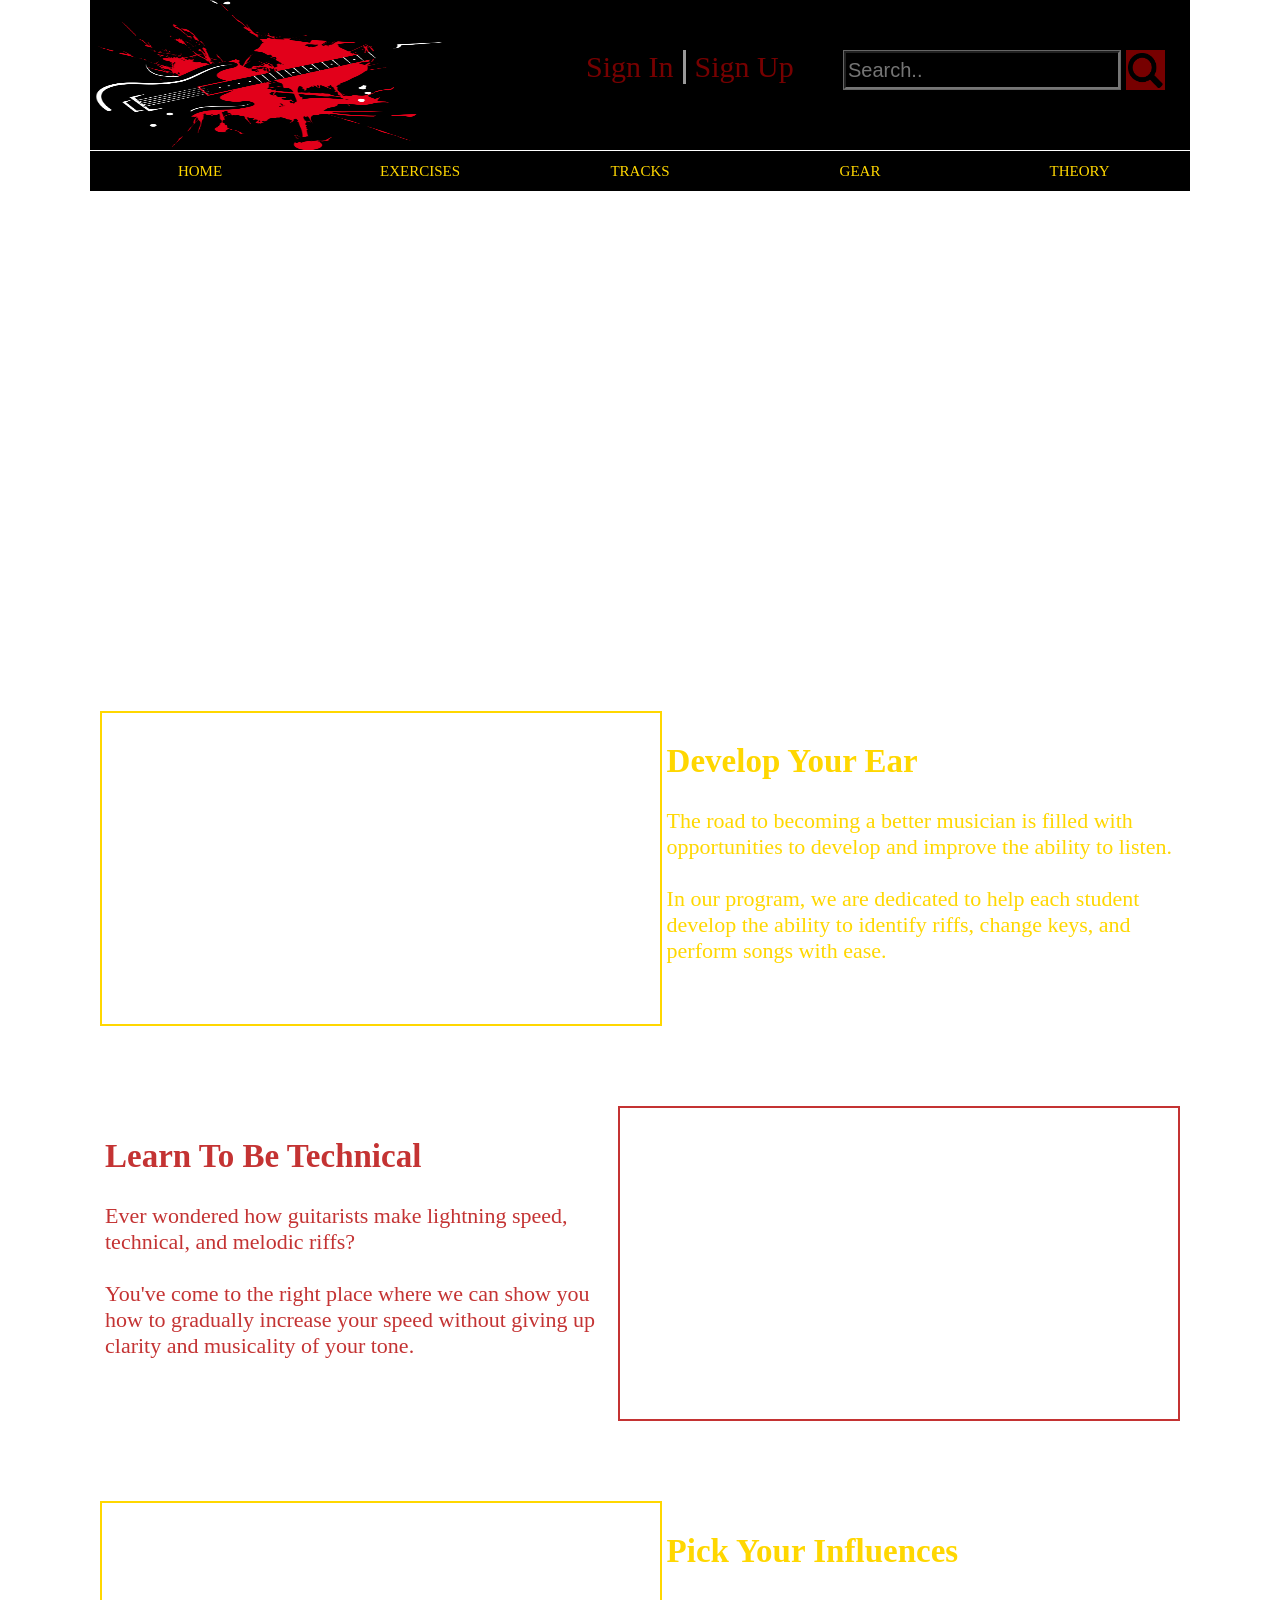
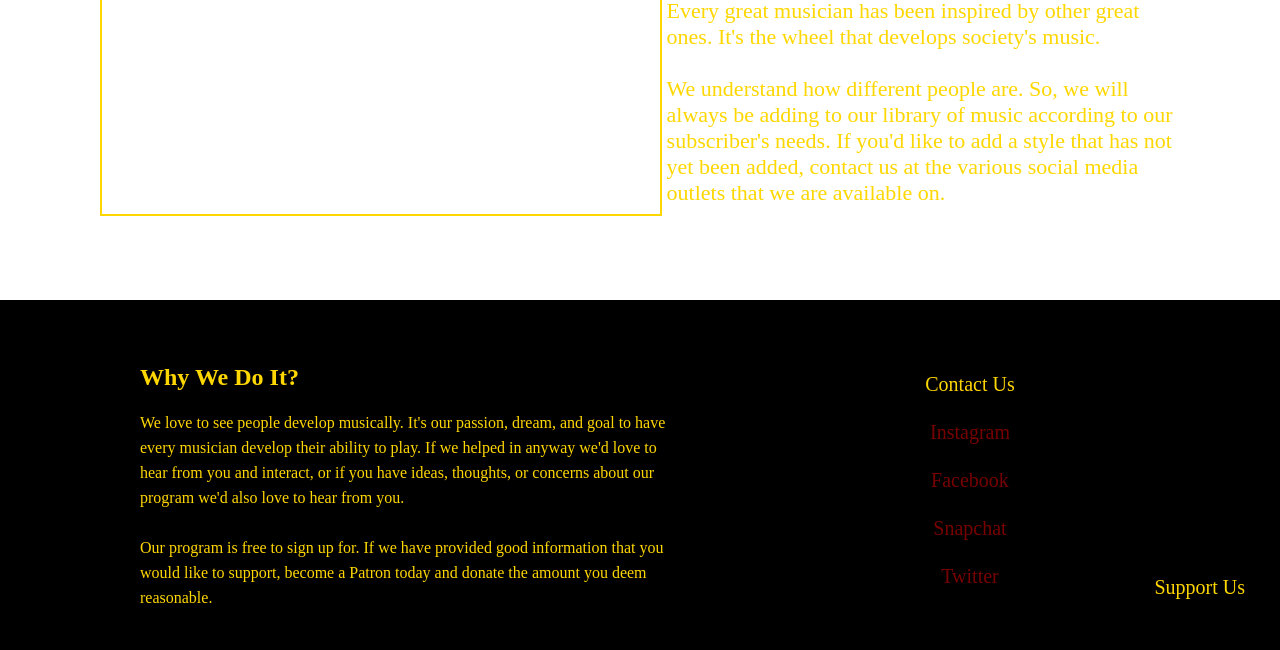
<file: index.html>
<!DOCTYPE html>
<html lang="en">
<head>
	<meta charset="UTF-8">
	<title>My project</title>
	<link rel="stylesheet" type="text/css" href="css/index.css">
</head>
<body>

	<div class="container">
	<!--Header-->
		<div class="header">
			<div class="header_logo">
					<img src="images/no_fret.png" style="height: 150px; width: 366px;">
			</div>
			<div class="header_signin">
				<div class="signin_button">
					<a href="https://www.google.com">Sign In</a>
				</div>

				<div class="signup_button">
					<a href="https://www.google.com">Sign Up</a>
				</div>
			</div>
			<div class="header_search">
				<div class="header_search_box">
					<input type="text" name="search" placeholder="Search.." class="input_search">
				</div>

				<div class="header_search_button">
					<div class="search_image">
						<input type="image"  id="saveform" src="images/search.png " alt="Submit Form" style="width: 35px; height: 35px;">
					</div>
				</div>
			</div>
		</div>
	<!--NAV-->
		<div id="navigation" class="fixedElement">
			<nav>
				<div class="home">
					<a href="https://www.google.com">Home</a>
				</div>
				<div class="exercises">
					<a href="https://www.google.com">Exercises</a>
				</div>
				<div class="tracks">
					<a href="https://www.google.com">Tracks</a>
				</div></a>
				<div class="gear">
					<a href="https://www.google.com">Gear</a>
				</div>
				<div class="theory">
					<a href="https://www.google.com">Theory</a>
				</div>
			</nav>
		</div>
	<!--CONTENT-->
		<div class="content">
			<div class="intro">
			<iframe width="558" height="311" src="https://www.youtube.com/embed/VY3IiN6_1DA" frameborder="0" allowfullscreen></iframe>
			</div>
			<div class="content_spacing">
				<div class="content_vid_1">
					<iframe width="558" height="311" src="https://www.youtube.com/embed/VY3IiN6_1DA" frameborder="0" allowfullscreen></iframe>
				</div>
				<div class="content_dis_1">
					<h2>Develop Your Ear</h2>
					<p>The road to becoming a better musician is filled with opportunities to develop and improve the ability to listen.<br>
					<br>
					In our program, we are dedicated to help each student develop the ability to identify riffs, change keys, and perform songs with ease.</p>
				</div>
			</div>
			<div class="content_spacing">
				<div class="content_dis_2">
					<h2>Learn To Be Technical</h2>
					<p>Ever wondered how guitarists make lightning speed, technical, and melodic riffs?<br>
					<br>
					You've come to the right place where we can show you how to gradually increase your speed without giving up clarity and musicality of your tone. </p>
				</div>
				<div class="content_vid_2">
					<iframe width="558" height="311" src="https://www.youtube.com/embed/08McNondqEc" frameborder="0" allowfullscreen></iframe>
				</div>
			</div>
			<div class="content_spacing">
				<div class="content_vid_3">
					<iframe width="558" height="311" src="https://www.youtube.com/embed/08McNondqEc" frameborder="0" allowfullscreen></iframe>
				</div>
				<div class="content_dis_3">
					<h2>Pick Your Influences</h2>
					<p>Every great musician has been inspired by other great ones. It's the wheel that develops society's music.<br>
					<br>
					We understand how different people are. So, we will always be adding to our library of music according to our subscriber's needs. If you'd like to add a style that has not yet been added, contact us at the various social media outlets that we are available on.</p>
				</div>
			</div>
		</div>
	</div>
	<!--FOOTER-->
	<div class="footer">
		<div class="footer_left">
			<h2>Why We Do It?</h2>
			We love to see people develop musically. It's our passion, dream, and goal to have every musician develop their ability to play. If we helped in anyway we'd love to hear from you and interact, or if you have ideas, thoughts, or concerns about our program we'd also love to hear from you.<br>
			<br>
			Our program is free to sign up for. If we have provided good information that you would like to support, become a Patron today and donate the amount you deem reasonable.
		</div>
		<div class="footer_right">
			<ul>
				<li>Contact Us</li>
				<li><a href="https://Instagram.com">Instagram</a></li>
				<li><a href="https://facebook.com">Facebook</a></li>
				<li><a href="https://Snapchat.com">Snapchat</a></li>
				<li><a href="https://Twitter.com">Twitter</a></li>
			</ul>
		</div>
		<div class="donate">
		<ul>
				<li><a href="https://facebook.com">Support Us</a></li>
			</ul>
		</div>
	</div>
	<script
  src="https://code.jquery.com/jquery-3.1.1.min.js"
  integrity="sha256-hVVnYaiADRTO2PzUGmuLJr8BLUSjGIZsDYGmIJLv2b8="
  crossorigin="anonymous"></script>
	<script type="text/javascript" src="java/java.js"></script>
</body>
</html>
</file>
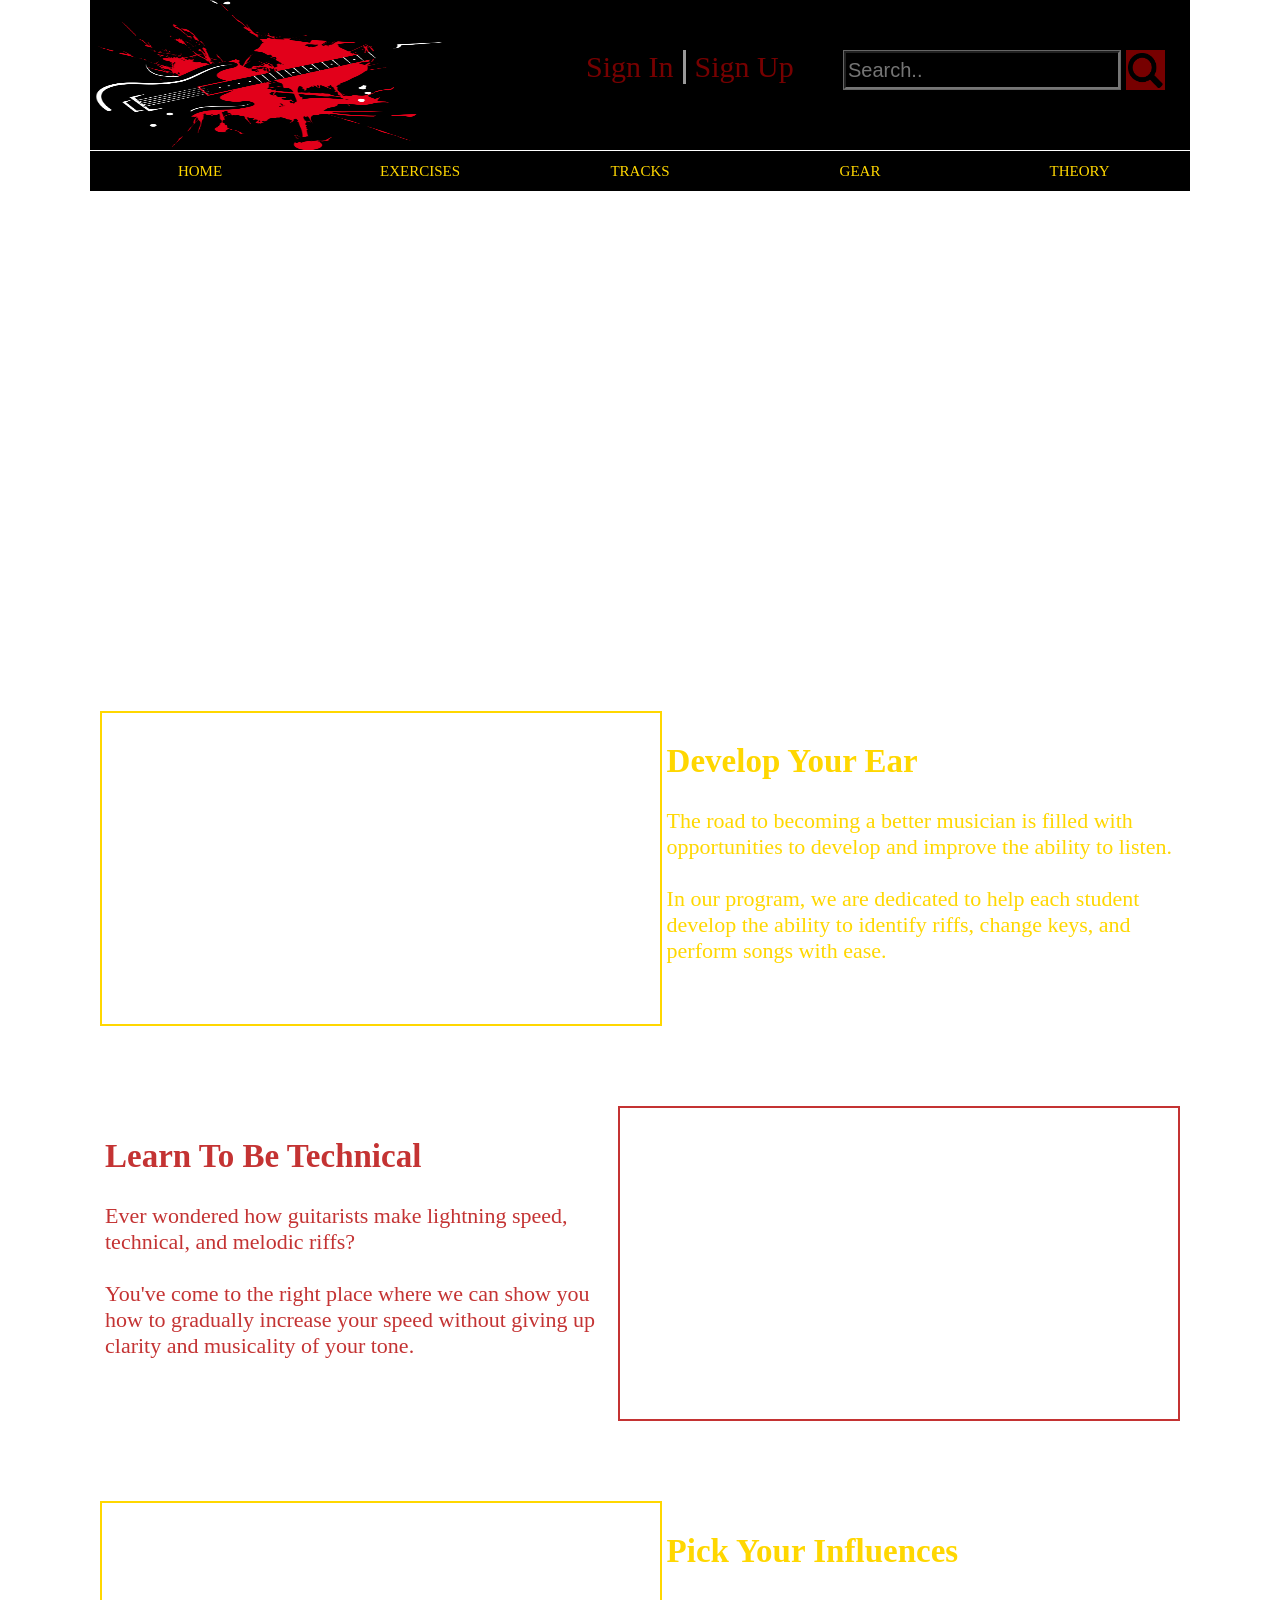
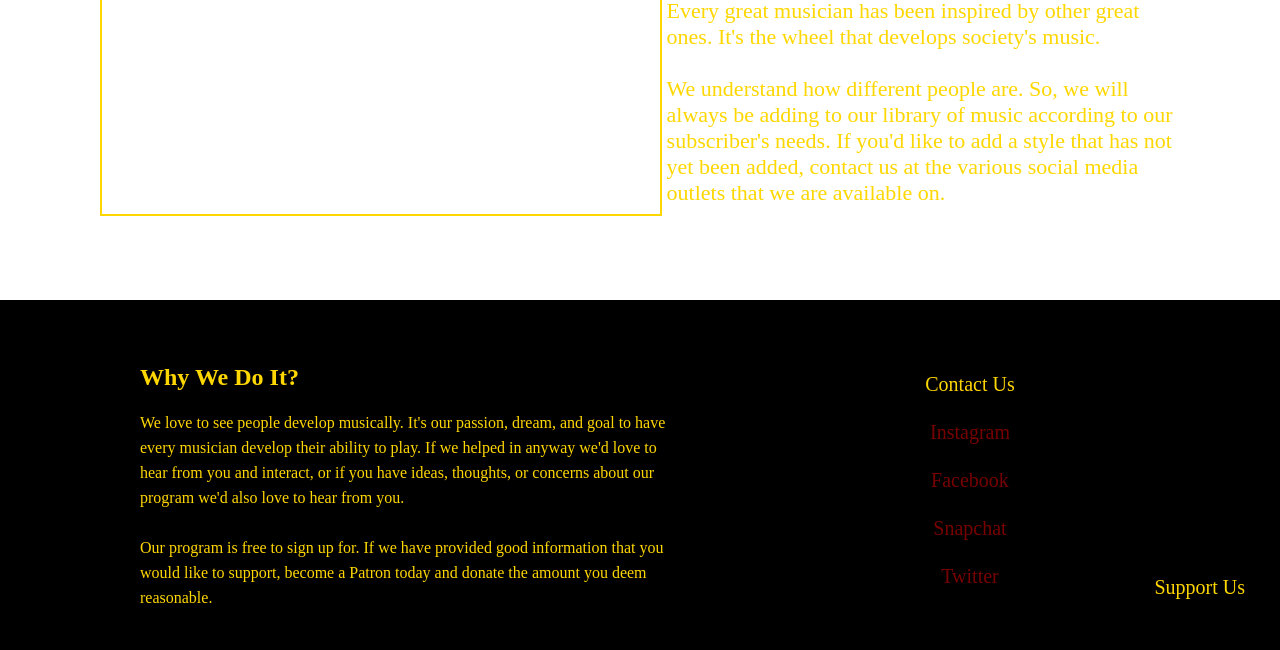
<file: project.html>
<!DOCTYPE html>
<html lang="en">
<head>
	<meta charset="UTF-8">
	<title>My project</title>
	<link rel="stylesheet" type="text/css" href="css/project.css">
</head>
<body>

	<div class="container">
	<!--Header-->
		<div class="header">
			<div class="header_logo">
					<img src="images/no_fret.png" style="height: 150px; width: 366px;">
			</div>
			<div class="header_signin">
				<div class="signin_button">
					<a href="https://www.google.com">Sign In</a>
				</div>

				<div class="signup_button">
					<a href="https://www.google.com">Sign Up</a>
				</div>	
			</div>
			<div class="header_search">
				<div class="header_search_box">
					<input type="text" name="search" placeholder="Search.." class="input_search">
				</div>

				<div class="header_search_button">
					<div class="search_image">
						<input type="image"  id="saveform" src="images/search.png " alt="Submit Form" style="width: 35px; height: 35px;">
					</div>
				</div>
			</div>
		</div>
	<!--NAV-->
		<div id="navigation" class="fixedElement">
			<nav>
				<div class="home">
					<a href="https://www.google.com">Home</a>
				</div>
				<div class="exercises">
					<a href="https://www.google.com">Exercises</a>
				</div>
				<div class="tracks">
					<a href="https://www.google.com">Tracks</a>
				</div></a>
				<div class="gear">
					<a href="https://www.google.com">Gear</a>
				</div>
				<div class="theory">
					<a href="https://www.google.com">Theory</a>
				</div>
			</nav>
		</div>	
	<!--CONTENT-->
		<div class="content">
			<div class="intro">
			<iframe width="558" height="311" src="https://www.youtube.com/embed/VY3IiN6_1DA" frameborder="0" allowfullscreen></iframe>
			</div>
			<div class="content_spacing">
				<div class="content_vid_1">
					<iframe width="558" height="311" src="https://www.youtube.com/embed/VY3IiN6_1DA" frameborder="0" allowfullscreen></iframe>
				</div>	
				<div class="content_dis_1">
					<h2>Develop Your Ear</h2>
					<p>The road to becoming a better musician is filled with opportunities to develop and improve the ability to listen.<br>
					<br>
					In our program, we are dedicated to help each student develop the ability to identify riffs, change keys, and perform songs with ease.</p>
				</div>
			</div>
			<div class="content_spacing">	
				<div class="content_dis_2">
					<h2>Learn To Be Technical</h2>
					<p>Ever wondered how guitarists make lightning speed, technical, and melodic riffs?<br>
					<br>
					You've come to the right place where we can show you how to gradually increase your speed without giving up clarity and musicality of your tone. </p>
				</div>
				<div class="content_vid_2">
					<iframe width="558" height="311" src="https://www.youtube.com/embed/08McNondqEc" frameborder="0" allowfullscreen></iframe>
				</div>
			</div>
			<div class="content_spacing">	
				<div class="content_vid_3">
					<iframe width="558" height="311" src="https://www.youtube.com/embed/08McNondqEc" frameborder="0" allowfullscreen></iframe>
				</div>
				<div class="content_dis_3">
					<h2>Pick Your Influences</h2>
					<p>Every great musician has been inspired by other great ones. It's the wheel that develops society's music.<br>
					<br>
					We understand how different people are. So, we will always be adding to our library of music according to our subscriber's needs. If you'd like to add a style that has not yet been added, contact us at the various social media outlets that we are available on.</p>
				</div>
			</div>				
		</div>
	</div>	
	<!--FOOTER-->	
	<div class="footer">
		<div class="footer_left">
			<h2>Why We Do It?</h2>
			We love to see people develop musically. It's our passion, dream, and goal to have every musician develop their ability to play. If we helped in anyway we'd love to hear from you and interact, or if you have ideas, thoughts, or concerns about our program we'd also love to hear from you.<br>
			<br>
			Our program is free to sign up for. If we have provided good information that you would like to support, become a Patron today and donate the amount you deem reasonable. 
		</div>
		<div class="footer_right">
			<ul>
				<li>Contact Us</li>
				<li><a href="https://Instagram.com">Instagram</a></li>
				<li><a href="https://facebook.com">Facebook</a></li>
				<li><a href="https://Snapchat.com">Snapchat</a></li>
				<li><a href="https://Twitter.com">Twitter</a></li>
			</ul>			
		</div>
		<div class="donate">
		<ul>
				<li><a href="https://facebook.com">Support Us</a></li>
			</ul>
		</div>	
	</div>
	<script
  src="https://code.jquery.com/jquery-3.1.1.min.js"
  integrity="sha256-hVVnYaiADRTO2PzUGmuLJr8BLUSjGIZsDYGmIJLv2b8="
  crossorigin="anonymous"></script>
	<script type="text/javascript" src="java/java.js"></script>	
</body>
</html>
</file>
<file: css/index.css>
*{
	box-sizing: border-box;
}
body {
margin: 0px;
background-image: url(https://s-media-cache-ak0.pinimg.com/originals/10/5b/18/105b18b8db617d4c02aa417cadbdae57.jpg);
}
.container{
height: 1900px;
width: 1100px;
background-color: transparent;
margin: 0 auto;
position: relative;

}

/* HEADER */

.header {
width: 100%;
height: 150px;
position: relative;
}
.header_logo {
background-color: black;

height: 150px;
width: 366px;
float: left;
position: relative;
}
.header_signin{
background-color: #fff;

height: 150px;
width: 367px;
float: left;
background-color: black;
padding-left: 130px;
padding-top: 50px;
position: relative;
}
.signin_button{
	font-size: 30px;
	float: left;
	color: #770000;
	border-right: 3px inset #999;
	padding-right: 9px;
	position: relative;
}
.signup_button{
	font-size: 30px;
	float: left;

	padding-left: 9px;
	position: relative;
}
.header_signin div a{
	text-decoration: none;
	color: #770000;
}
.header_signin div a:hover{
	color: gold;
}
.header_search{
background-color: #fff;

height: 150px;
width: 367px;
float: left;
background-color: black;
padding-top: 50px;
padding-left: 20px;
position: relative;
}
.header_search_box{
	height: 40px;
	width: 80%;
	border: 1px solid #666;
	font-family: 'Fjalla One', sans-serif;
	color: #999
	font-size: 14px;
	float: left;
	position: relative;
}
.input_search{
	height: 100%;
	width: 100%;
	font-size: 20px;
	float: left;
	position: relative;
	background-color: black;
	color: #aaa;
}
.header_search_button{
	height: 40px;
	width: 20%;

	font-family: 'Fjalla One', sans-serif;
	color: #999;
	font-size: 14px;
	background-color: #770000;
	float: left;
	border-left: 5px solid black;
	border-right: 25px solid black;
	position: relative;
}
.header_search_button:hover{

}
.search_image{
	padding-top: 3px;
	padding-left: 2px;
	position: relative;
}
/* NAV */

nav{
width: 1100px;
height: 40px;
background-color: black;
padding-top: 12px;
margin-top: 1px;
margin-color: #666;
position: relative;


}
nav a{
	text-decoration: none;
	color: gold;
}
nav a:hover{
	color: yellow;
}
#navigation{
	z-index: 1000;
}
.home{
float: left;
color: gold;
text-align: center;
width: 220px;
text-transform: uppercase;
font-size: 15px;
position: relative;
}
.exercises{
float: left;
color: gold;
text-align: center;
width: 220px;
text-transform: uppercase;
font-size: 15px;
position: relative;
}
.tracks{
float: left;
color: gold;
text-align: center;
width: 220px;
text-transform: uppercase;
font-size: 15px;
position: relative;
}
.gear{
float: left;
color: gold;
text-align: center;
width: 220px;
text-transform: uppercase;
font-size: 15px;
position: relative;
}
.theory{
float: left;
color: gold;
text-align: center;
width: 219px;
text-transform: uppercase;
font-size: 15px;
position: relative;
}

/* CONTENT */

.content{
padding-top: 80px;
position: relative;
}
.intro{
background-color: transparent;
width: 550px;
height: 430px;
border-bottom: 180px solid transparent;
float: none;
margin-left: 25%;
font-size: 100px;
color: gold;
text-align: center;
position: relative;

}
.content_vid_1{
float: left;
height: 315px;
width: 52%;
border: 2px solid gold;
position: relative;
}
.content_dis_1{
float: left;
height: 315px;
width: 48%;
padding-right: 200px;
font-size: 22px;
padding: 5px;
color: gold;
position: relative;
}
.content_dis_2{
float: left;
height: 315px;
width: 48%;
padding-left: 200px;
font-size: 22px;
padding: 5px;
color: #c43333;
position: relative;
}
.content_vid_2{
float: left;
height: 315px;
width: 52%;
border: 2px solid #c43333;
position: relative;
}
.content_vid_3{

float: left;
height: 315px;
width: 52%;
border: 2px solid gold;
position: relative;
}
.content_dis_3{
float: left;
height: 315px;
width: 48%;
padding-right: 200px;
font-size: 22px;
padding: 5px;
color: gold;
position: relative;
}
.content_spacing{
float: left;
height: 395px;
width: 1100px;
padding-top: 80px;
padding: 10px;
position: relative;
}

/* FOOTER */

.footer{
width: 100%;
height: 350px;
background-color: black;
margin: 0 auto;
clear: both;
color: gold;
padding: 45px;
line-height: 25px;
padding-left: 140px;
position: relative;
}
.footer_left{
	float: left;
	height: 190px;
	width: 540px;
	position: relative;

}
.footer_right{
	float: left;
	height: 190px;
	width: 540px;
	text-align: center;
	font-size: 20px;
	position: relative;
	line-height: 38px;
}
.donate{
	position: absolute;
	bottom: 30px;
	right: 35px;
	font-size: 20px;
}
.donate a{
	text-decoration: none;
	color: gold;
}
.donate a:hover{
	color: green;
}
.donate ul li{
	list-style: none;
}
.footer_right a{
	text-decoration: none;
	color: #770000;
}
.footer_right a:hover{
	color: gold;
}
.footer_right ul li {
padding-bottom: 10px;
list-style: none;
}
 /*java*/
</file>
<file: css/project.css>
*{
	box-sizing: border-box;
}
body {
margin: 0px;
background-image: url(https://s-media-cache-ak0.pinimg.com/originals/10/5b/18/105b18b8db617d4c02aa417cadbdae57.jpg);
}
.container{
height: 1900px;
width: 1100px;
background-color: transparent;
margin: 0 auto;
position: relative;

}

/* HEADER */

.header {
width: 100%;
height: 150px;
position: relative;
}
.header_logo {
background-color: black;

height: 150px;
width: 366px;
float: left;
position: relative;
}
.header_signin{
background-color: #fff;

height: 150px;
width: 367px;
float: left;
background-color: black;
padding-left: 130px;
padding-top: 50px;
position: relative;
}
.signin_button{
	font-size: 30px;
	float: left;
	color: #770000;
	border-right: 3px inset #999;
	padding-right: 9px;
	position: relative;
}
.signup_button{
	font-size: 30px;
	float: left;

	padding-left: 9px;
	position: relative;
}
.header_signin div a{
	text-decoration: none;
	color: #770000;
}
.header_signin div a:hover{
	color: gold;
}
.header_search{
background-color: #fff;

height: 150px;
width: 367px;
float: left;
background-color: black;
padding-top: 50px;
padding-left: 20px;
position: relative;
}
.header_search_box{
	height: 40px;
	width: 80%;
	border: 1px solid #666;
	font-family: 'Fjalla One', sans-serif;
	color: #999
	font-size: 14px;
	float: left;
	position: relative;
}
.input_search{
	height: 100%;
	width: 100%;
	font-size: 20px;
	float: left;
	position: relative;
	background-color: black;
	color: #aaa;
}
.header_search_button{
	height: 40px;
	width: 20%;

	font-family: 'Fjalla One', sans-serif;
	color: #999;
	font-size: 14px;
	background-color: #770000;
	float: left;
	border-left: 5px solid black;
	border-right: 25px solid black;
	position: relative;
}
.header_search_button:hover{

}
.search_image{
	padding-top: 3px;
	padding-left: 2px;
	position: relative;
}
/* NAV */

nav{
width: 1100px;
height: 40px;
background-color: black;
padding-top: 12px;
margin-top: 1px;
margin-color: #666;
position: relative;


}
nav a{
	text-decoration: none;
	color: gold;
}
nav a:hover{
	color: yellow;
}
#navigation{
	z-index: 1000;
}
.home{
float: left;
color: gold;
text-align: center;
width: 220px;
text-transform: uppercase;
font-size: 15px;
position: relative;
}
.exercises{
float: left;
color: gold;
text-align: center;
width: 220px;
text-transform: uppercase;
font-size: 15px;
position: relative;
}
.tracks{
float: left;
color: gold;
text-align: center;
width: 220px;
text-transform: uppercase;
font-size: 15px;
position: relative;
}
.gear{
float: left;
color: gold;
text-align: center;
width: 220px;
text-transform: uppercase;
font-size: 15px;
position: relative;
}
.theory{
float: left;
color: gold;
text-align: center;
width: 219px;
text-transform: uppercase;
font-size: 15px;
position: relative;
}

/* CONTENT */

.content{
padding-top: 80px;
position: relative;
}
.intro{
background-color: transparent;
width: 550px;
height: 430px;
border-bottom: 180px solid transparent;
float: none;
margin-left: 25%;
font-size: 100px;
color: gold;
text-align: center;
position: relative;

}
.content_vid_1{
float: left;
height: 315px;
width: 52%;
border: 2px solid gold;
position: relative;
}
.content_dis_1{
float: left;
height: 315px;
width: 48%;
padding-right: 200px;
font-size: 22px;
padding: 5px;
color: gold;
position: relative;
}
.content_dis_2{
float: left;
height: 315px;
width: 48%;
padding-left: 200px;
font-size: 22px;
padding: 5px;
color: #c43333;
position: relative;
}
.content_vid_2{
float: left;
height: 315px;
width: 52%;
border: 2px solid #c43333;
position: relative;
}
.content_vid_3{

float: left;
height: 315px;
width: 52%;
border: 2px solid gold;
position: relative;
}
.content_dis_3{
float: left;
height: 315px;
width: 48%;
padding-right: 200px;
font-size: 22px;
padding: 5px;
color: gold;
position: relative;
}
.content_spacing{
float: left;
height: 395px;
width: 1100px;
padding-top: 80px;
padding: 10px;
position: relative;
}

/* FOOTER */

.footer{
width: 100%;
height: 350px;
background-color: black;
margin: 0 auto;
clear: both;
color: gold;
padding: 45px;
line-height: 25px;
padding-left: 140px;
position: relative;
}
.footer_left{
	float: left;
	height: 190px;
	width: 540px;
	position: relative;

}
.footer_right{
	float: left;
	height: 190px;
	width: 540px;
	text-align: center;
	font-size: 20px;
	position: relative;
	line-height: 38px;
}
.donate{
	position: absolute;
	bottom: 30px;
	right: 35px;
	font-size: 20px;
}
.donate a{
	text-decoration: none;
	color: gold;
}
.donate a:hover{
	color: green;
}
.donate ul li{
	list-style: none;
}
.footer_right a{
	text-decoration: none;
	color: #770000;
}
.footer_right a:hover{
	color: gold;
}
.footer_right ul li {
padding-bottom: 10px;
list-style: none;
}
 /*java*/
</file>
